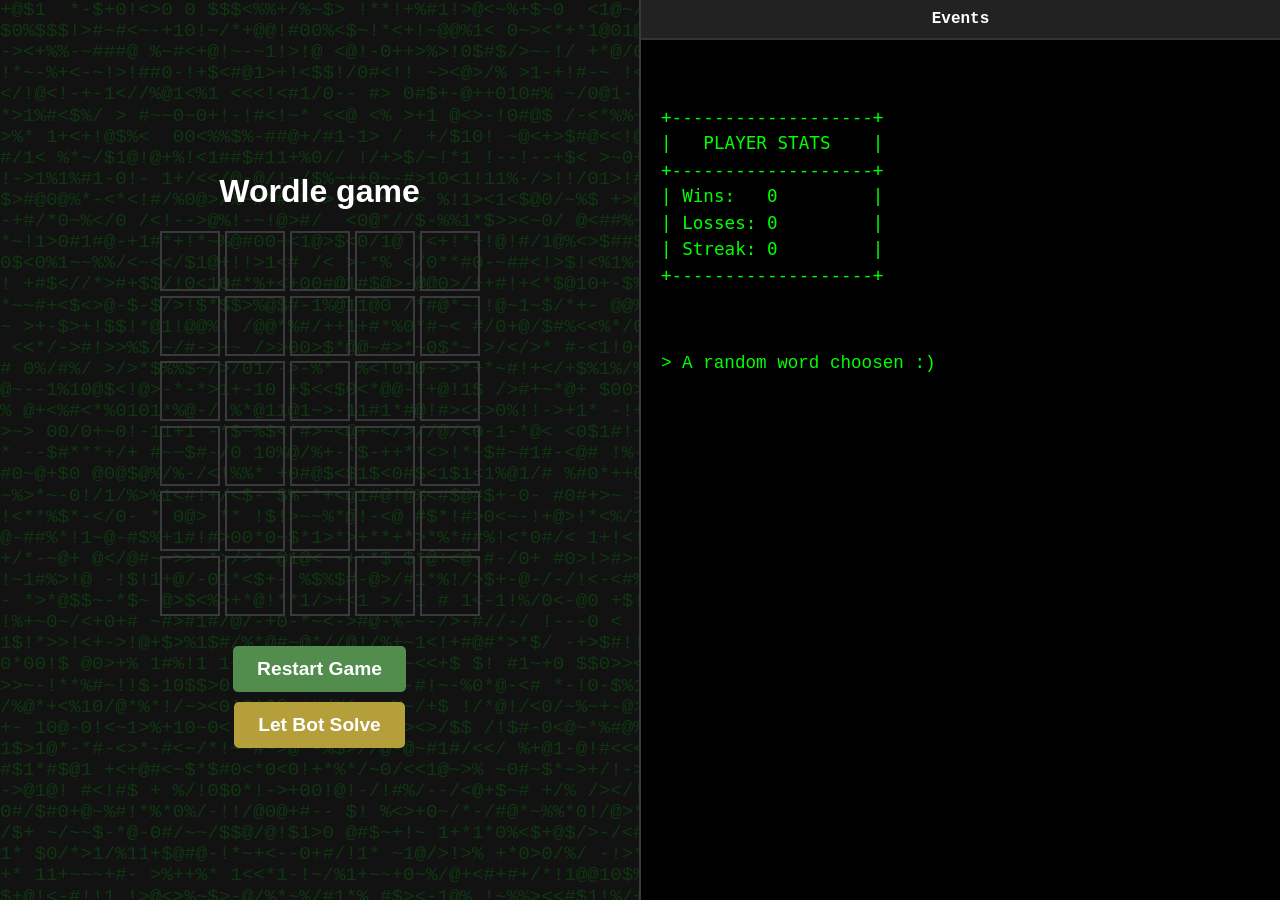
<file: index.html>
<!DOCTYPE html>
<html lang="en">

<head>
    <meta charset="UTF-8">
    <meta name="viewport" content="width=device-width, initial-scale=1.0">
    <title>Wordle</title>
    <style>
        body {
            background-color: #121213;
            color: white;
            font-family: 'Clear Sans', 'Helvetica Neue', Arial, sans-serif;
            margin: 0;
            height: 100vh;
        }


        .split-container {
            display: flex;
            height: 100%;
            width: 100%;
            position: relative;
            z-index: 1;

        }

        #main-bg {
            position: absolute;
            top: 0;
            left: 0;
            width: 100%;
            height: 100%;
            z-index: 0;
            color: #0f0;
            opacity: 0.15;
            overflow: hidden;
            white-space: pre;
            font-family: 'Courier New', Courier, monospace;
            font-size: 1.2rem;
            line-height: 1.1;
            pointer-events: none;

        }

        .game-side {
            flex: 1;
            display: flex;
            flex-direction: column;
            justify-content: center;
            align-items: center;
            border-right: 2px solid #3a3a3c;

        }

        #restart-btn {
            margin-top: 30px;
            padding: 12px 24px;
            font-size: 1.2rem;
            font-weight: bold;
            color: white;
            background-color: #538d4e;
            border: none;
            border-radius: 5px;
            cursor: pointer;
            transition: background-color 0.2s;
        }

        #restart-btn:hover {
            background-color: #43713f;

        }


        .terminal-side {
            flex: 1;

            background-color: #000;
            color: #0f0;
            font-family: 'Courier New', Courier, monospace;
            display: flex;
            flex-direction: column;
        }

        .terminal-header {
            background-color: #222;
            color: #fff;
            padding: 10px;
            font-weight: bold;
            text-align: center;
            border-bottom: 2px solid #333;
        }

        #terminal-content {
            flex: 1;
            padding: 20px;
            overflow-y: auto;
            font-size: 1.1rem;
            line-height: 1.5;
        }

        @keyframes flipTile {
            0% {
                transform: rotateX(0deg);
            }

            50% {
                transform: rotateX(-90deg);
            }

            100% {
                transform: rotateX(0deg);
            }
        }

        .flip {
            animation: flipTile 0.5s ease-in;
        }

        #board {
            display: grid;
            grid-template-columns: repeat(5, 60px);
            grid-template-rows: repeat(6, 60px);
            gap: 5px;
        }

        .green {
            background-color: #538d4e !important;
            border-color: #538d4e !important;
            color: white;
        }

        .yellow {
            background-color: #b59f3b !important;
            border-color: #b59f3b !important;
            color: white;
        }

        .grey {
            background-color: #3a3a3c !important;
            border-color: #3a3a3c !important;
            color: white;
        }

        .tile {
            border: 2px solid #3a3a3c;
            display: flex;
            justify-content: center;
            align-items: center;
            font-size: 2rem;
            font-weight: bold;
            text-transform: uppercase;
            box-sizing: border-box;
        }

        @keyframes pop {
            0% {
                transform: scale(1);
            }

            50% {
                transform: scale(1.1);
                border-color: #818384;
            }

            100% {
                transform: scale(1);
            }
        }

        .animate-pop {
            animation: pop 0.1s ease-in-out;
        }
    </style>
</head>

<body>
    <div id="main-bg"> </div>

    <div class="split-container">
        <div class="game-side">
            <h1>Wordle game</h1>
            <div id="board"></div>
            <button id="restart-btn">Restart Game</button>
            <button id="solve-btn"
                style="margin-top: 10px; padding: 12px 24px; font-size: 1.2rem; font-weight: bold; color: white; background-color: #b59f3b; border: none; border-radius: 5px; cursor: pointer; transition: background-color 0.2s;">Let
                Bot Solve</button>
        </div>

        <div class="terminal-side">
            <div class="terminal-header">Events</div>
            <div id="terminal-content"></div>
        </div>
    </div>

    <script type="module" src="./pika.js"></script>

</body>

</html>
</file>
